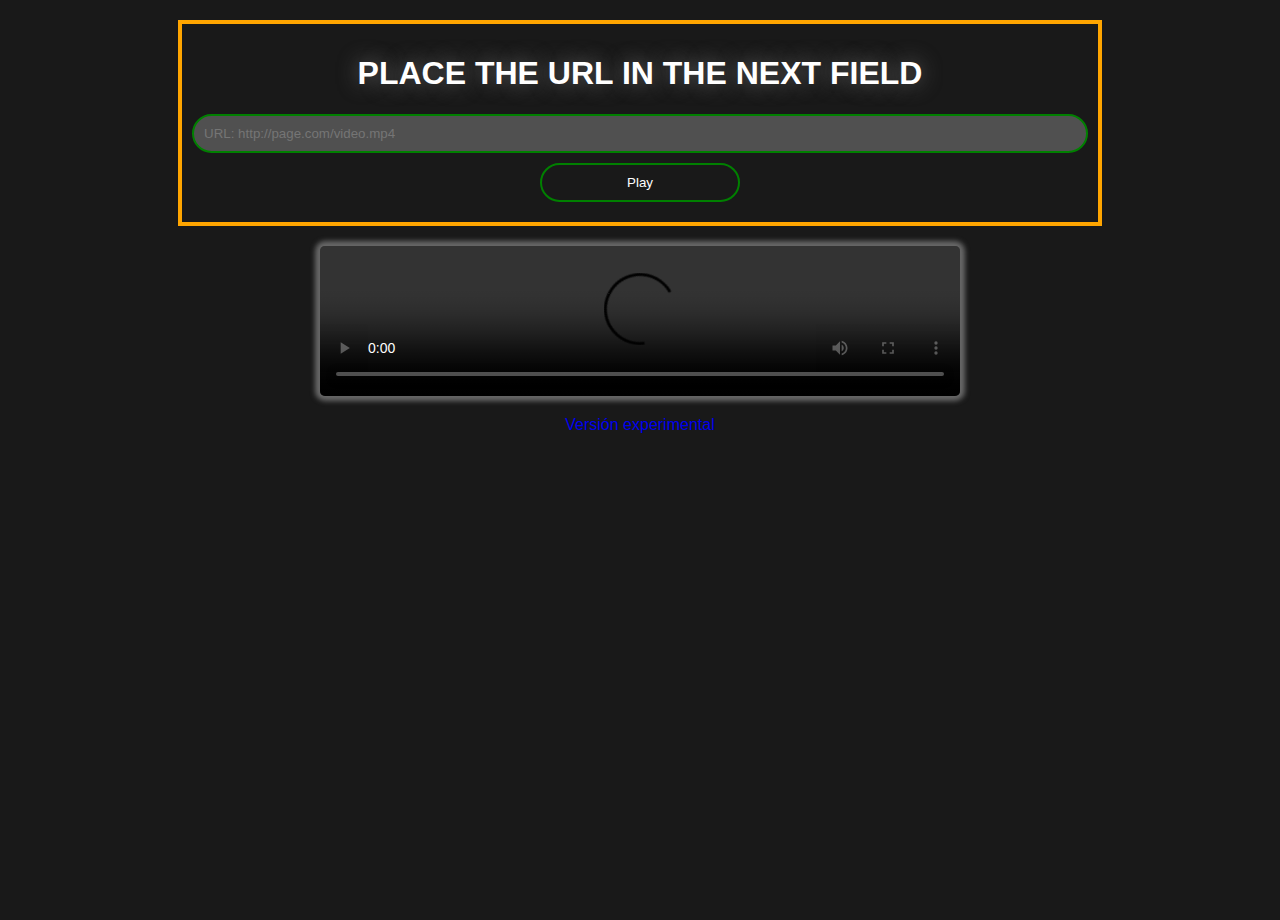
<file: index.html>
<!DOCTYPE html>
<html lang="en">
<head>
    <meta charset="UTF-8">
    <meta http-equiv="X-UA-Compatible" content="IE=edge">
    <meta name="viewport" content="width=device-width, initial-scale=1.0">
    <link rel="stylesheet" type="text/css" href="style.css">
    <title>URL Video Play - No Downloads Required</title>
    <script>
        window.addEventListener('load', function() {
            document.getElementById('urlText').disabled = false;

            if (localStorage.lastTime) {
            console.log(localStorage.lastTime)
            } else {
                window.localStorage.setItem('lastTime', 0);
            }
        });
    </script>
</head>
<body>
    <form action="index.html">
        <h1>Place the URL in the next field</h1>
        <input type="text" id="urlText" placeholder="URL: http://page.com/video.mp4" disabled>
        <input type="submit" value="Play" id="btnUrl">
    </form>

    <section>
        <video width="50%" height="50%" poster="" controls autoplay id="vid">
            <source src="" id="vidSrc" type="video/mp4">
        </video> 
    </section>
    
    <a href="lowdex.html">Versión experimental</a>

    <script>
        let vid = document.getElementById('vid');
        let txtUrl = document.getElementById('urlText');
        let btnUrl = document.getElementById('btnUrl');
        let vidSrc = document.getElementById('vidSrc');

        /*setInterval(function(){
            console.log(vidSrc.currentTime);
            localStorage.lastTime = vidSrc.currentTime;
            console.log(localStorage.lastTime);
        }, 3000);*/
        btnUrl.addEventListener('click', function() {
            event.preventDefault();
            //vidSrc = document.getElementById('vidSrc').currentTime = localStorage.lastTime;
            vidSrc.src = txtUrl.value;
            vidSrc.setAttribute('src', txtUrl.value);
            vid.load();
            //https://download857.mediafire.com/iazkzdgf0qgg/ddbro92bmyhzauo/%5BMillenium+Fansub%5D+~+Yu-Gi-Oh%21+Duel+Monsters+~+045.mp4
        });
    </script>
</body>
</html>
</file>
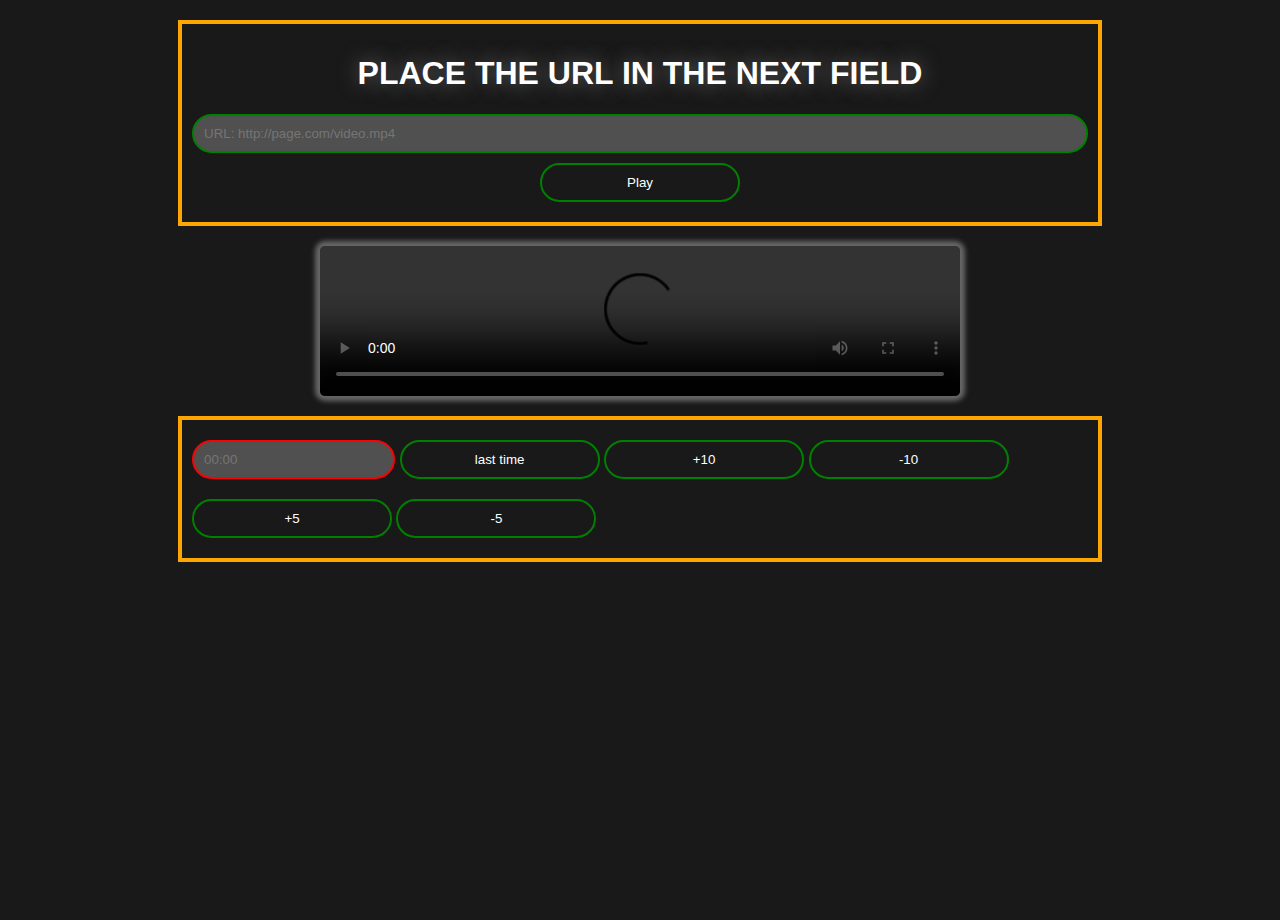
<file: lowdex.html>
<!DOCTYPE html>
<html lang="en">
<head>
    <meta charset="UTF-8">
    <meta http-equiv="X-UA-Compatible" content="IE=edge">
    <meta name="viewport" content="width=device-width, initial-scale=1.0">
    <link rel="stylesheet" type="text/css" href="style.css">
    <title>URL Video Play - No Downloads Required</title>
    <script>
        window.addEventListener('load', function() {
            document.getElementById('urlText').disabled = false;

            if (localStorage.lastTime) {
            console.log(localStorage.lastTime)
            } else {
                window.localStorage.setItem('lastTime', 0);
            }
        });
    </script>
</head>
<body>
    <form action="index.html" method="POST">
        <h1>Place the URL in the next field</h1>
        <input type="text" id="urlText" placeholder="URL: http://page.com/video.mp4" disabled>
        <input type="submit" value="Play" id="btnUrl">
    </form>
    <section>
        <video width="50%" height="50%" poster="" controls autoplay id="vid">
            <source src="" id="vidSrc" type="video/mp4">
        </video> 
    </section>

    <form action="index.html" style="text-align: left;">
        <input type="text" pattern="[0-9]{2}:[0-9]{2}" id="lastTome" placeholder="00:00" maxlength="5" required style="width: 20%; display: initial;">
        <input style="display: initial;" type="submit" value="last time" id="btnLastTime">
        <input style="display: initial;" type="submit" id="moreSeconds" value="+10">
        <input style="display: initial;" type="submit" id="lessSeconds" value="-10">
        <input style="display: initial;" type="submit" id="moreAu" value="+5">
        <input style="display: initial;" type="submit" id="lessAu" value="-5">
    </form>
    <script>
        var vid = document.getElementById('vid');
        var txtUrl = document.getElementById('urlText');
        var btnUrl = document.getElementById('btnUrl');
        var vidSrc = document.getElementById('vidSrc');
        var restore = document.getElementById('btnLastTime');
        var more = document.getElementById('moreSeconds');
        var less = document.getElementById('lessSeconds');
        var moreAu = document.getElementById('moreAu');
        var lessAu = document.getElementById('lessAu');
        /*setInterval(function(){
            console.log(vidSrc.currentTime);
            localStorage.lastTime = vidSrc.currentTime;
            console.log(localStorage.lastTime);
        }, 3000);*/
        restore.addEventListener('click', function() {
            event.preventDefault();
            var minutos = document.getElementById('lastTome').value;
            var segundos = minutos.split(':')[0] * 60;
            vid.currentTime = segundos + parseInt(minutos.split(':')[1]);
        })
        more.addEventListener('click', function() {
            event.preventDefault();
            vid.currentTime += 10;
        })
        less.addEventListener('click', function() {
            event.preventDefault();
            vid.currentTime -= 10;
        })
        moreAu.addEventListener('click', function() {
            event.preventDefault();
            vid.volume += 0.05;
        })
        lessAu.addEventListener('click', function() {
            event.preventDefault();
            vid.volume -= 0.05;
        })
        btnUrl.addEventListener('click', function() {
            event.preventDefault();
            vidSrc.src = txtUrl.value;
            vidSrc.setAttribute('src', txtUrl.value);   
            vid.load();
        });
    </script>
</body>
</html>
</file>
<file: style.css>
:root {
    --white: white;
    --black: black;
    --green: green;
}

body, html {
    margin: 0;
    padding: 0;
    text-align: center;
    height: 100%;
    font-family: sans-serif;
    color: white;
    background: rgba(25, 25, 25, 1);
}
h1 {
    text-transform: uppercase;
    text-shadow: 0px 0px 20px rgba(104, 104, 104, 1);
}
video {
    display: block;
    margin: 20px auto;
    border-radius: 5px;
    box-shadow: 0px 0px 5px 5px rgba(104, 104, 104, 1);
    background: rgba(104, 104, 104, .8);
}
form {
    margin: 20px auto;
    padding: 10px;
    width: 70%;
    background: rgba(25, 25, 25, 1);
    text-align: center;
    border: solid 4px orange;
}
form input[type = "text"] {
    -webkit-transition: 0.25s;
    transition: 0.25s;
    padding: 10px;
    width: calc(100% - 24px);
    margin: 10px auto;
    display: block;
    outline: none;
    color: var(--white);
    background: rgba(104, 104, 104, .7);
    border: solid 2px green;
    border-radius: 24px;
}
form input[type = "text"]:invalid {
    border-color: red;
}
form input[type = "text"]:focus {
    color: var(--black);
    background: var(--white);
}
form input[type = "submit"] {
    -webkit-transition: 0.25s;
    transition: 0.25s;
    padding: 10px;
    width: 200px;
    margin: 10px auto;
    display: block;
    outline: none;
    color: var(--white);
    background: none;
    border: solid 2px green;
    border-radius: 24px;
    cursor: pointer;
}
form input[type = "submit"]:hover {
    background-color: green;
}
a {
    text-decoration: none;
}
</file>
